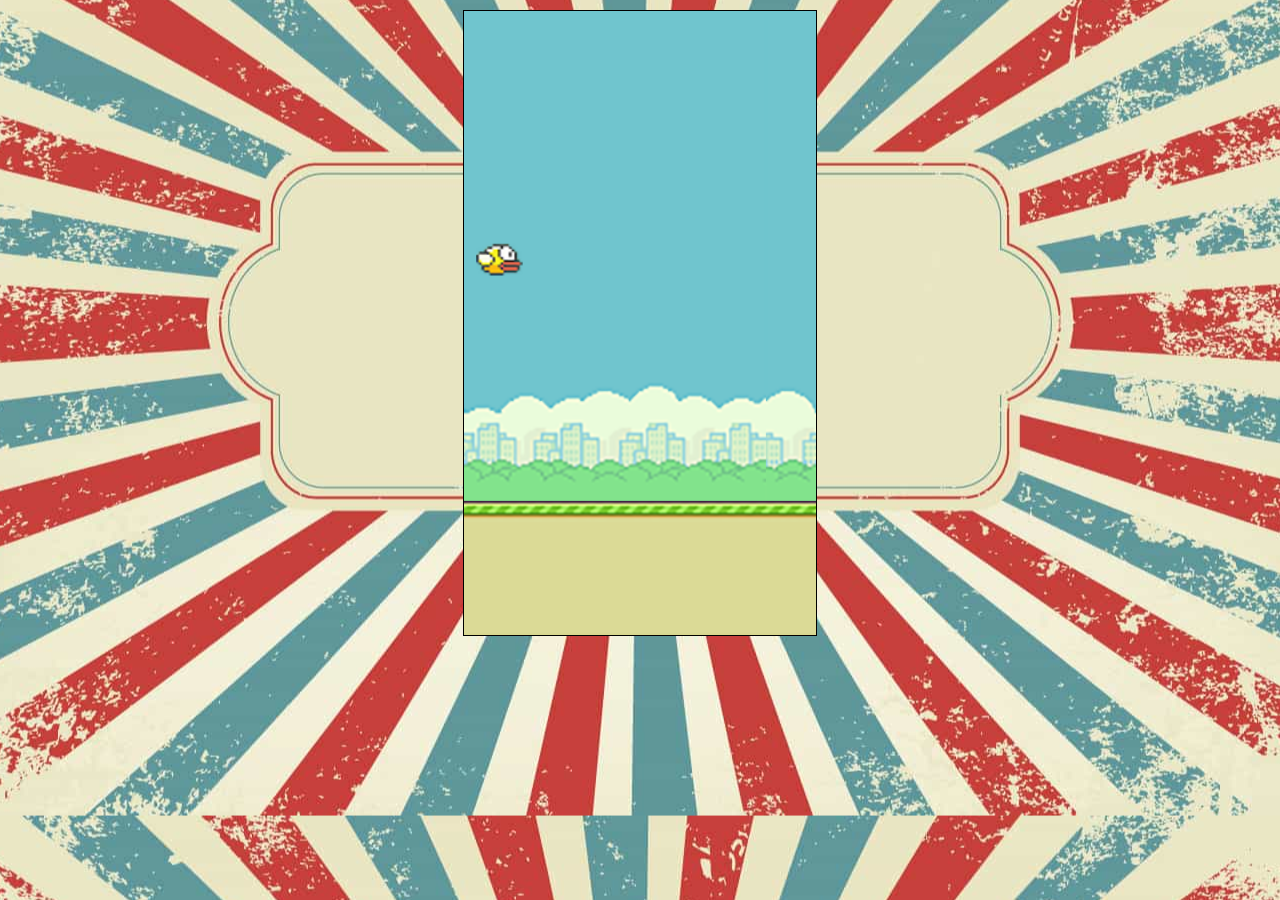
<file: Links/fleppy birds/index.html>
<!DOCTYPE html>
<html lang="en">
<head>
    <meta charset="UTF-8">
    <meta name="viewport" content="width=device-width, initial-scale=1.0">
    <title>Document</title>
</head>
<style>
    canvas{
        border: solid 1px black
    }
    #body{
        zoom: 122%;
        text-align: center;
        background-image: url("background.jpg");
        background-position: center;
    }
</style>
<body id="body">
    <canvas width="288" height="512" id="canvas"></canvas>
    <script>
        let shet = 0
        let play = 1
        if(play==1) {
        const w = canvas.width
        const h = canvas.height
            x=10;
            y=150
        ctx = canvas.getContext("2d")
        let bird = new Image()
        bird.src = "flappy_bird_bird.png"
        let bg = new Image()
        bg.src = "flappy_bird_bg.png"
        let fg = new Image()
        fg.src = "flappy_bird_fg.png"
        let pipeBottom = new Image()
        pipeBottom.src = "flappy_bird_pipeBottom.png"
        let pipeUp = new Image()
        pipeUp.src = "flappy_bird_pipeUp.png"
        let pole_x = w
        class Pipe {
            x;
            y;
            constructor() {
                this.x = w
            }
        }
        pipe = []
        pipe[0] = new Pipe()
        pipe[0].x+=30
        pipe[1] = new Pipe()
        pipe[1].x+=200
        function draw() {
            ctx.drawImage(bg,pole_x-w,0)
            ctx.drawImage(bg,pole_x,0)
            pole_x-=1
            if(pole_x==0) pole_x = w
                for(i=0;i<pipe.length;i++) {
                ctx.drawImage(pipeUp,pipe[i].x,pipe[i].y)
                ctx.drawImage(pipeBottom, pipe[i].x,pipe[i].y+pipeUp.height+90)
                pipe[i].x-=1
                if(pipe[i].x==0-pipeUp.width){
                    pipe[i].x = w
                    pipe[i].y = Math.floor(Math.random()*(0 - -200+1)) + -200
                }
                 if(x + bird.width >= pipe[i].x && x <= pipe[i].x + pipeUp.width && (y <= pipe[i].y + pipeUp.height || y + bird.height >= pipe[i].y + pipeUp.height + 90) || y + bird.height >= h - fg.height || y <=0) {
                    alert("Вы проиграли:(")
                    window.location.reload()
                    break
                }
            }
            
            ctx.drawImage(fg,0,h-110)
            ctx.drawImage(bird,x,y)
            y+=1
            requestAnimationFrame(draw)
        }
        canvas.addEventListener("click", function() {
            y-=20
        })
        pipeUp.onload = draw
        } 
    </script>
</body>
</html>
</file>
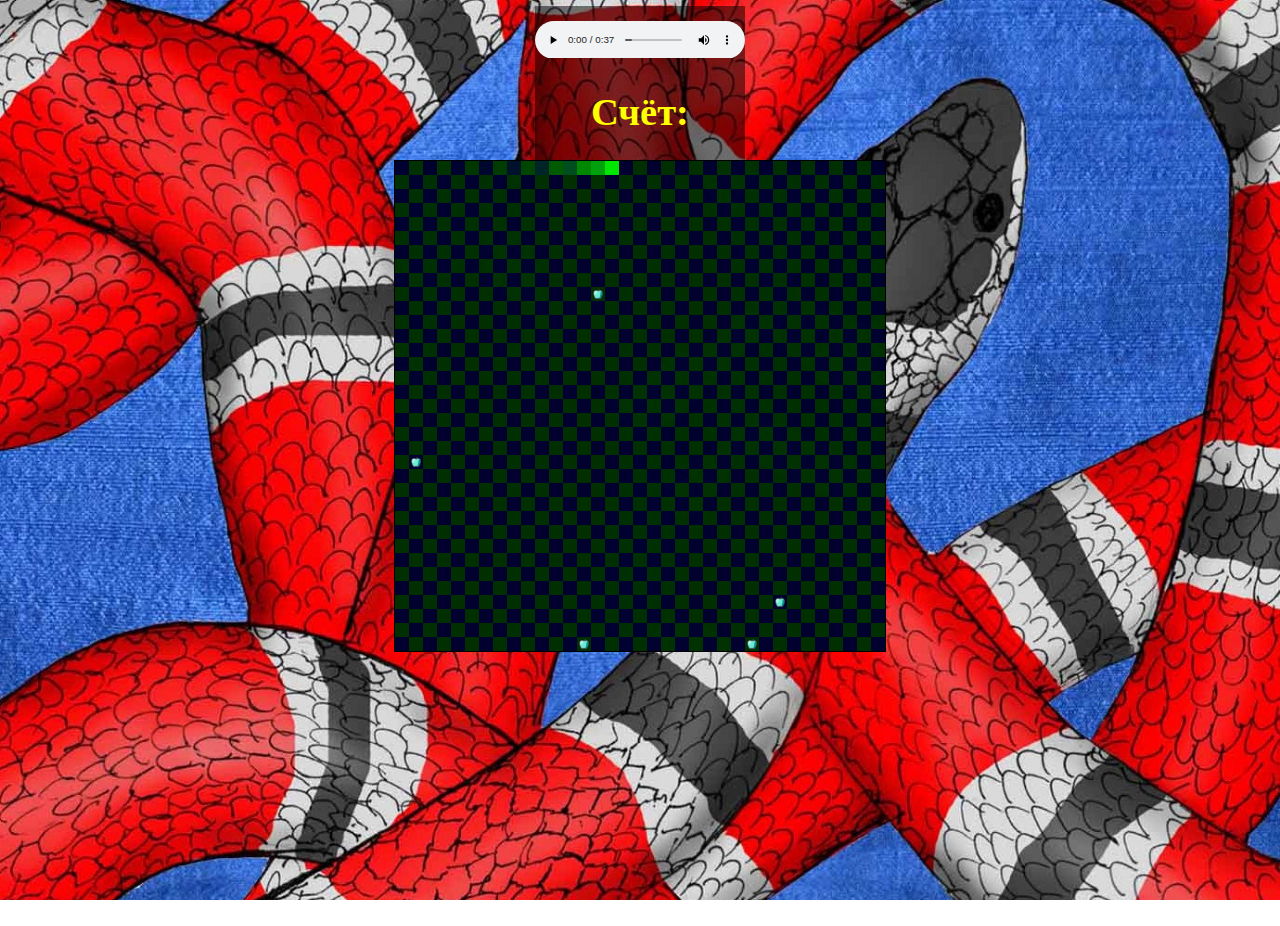
<file: Links/игра змейка/index.html>
<!DOCTYPE html>
<html lang="en">

<head>
    <meta charset="UTF-8">
    <meta name="viewport" content="width=device-width, initial-scale=1.0">
    <meta http-equiv="X-UA-Compatible" content="ie=edge">
    <title>Document</title>
</head>
<style>
    canvas {
        border: 1px solid black;
    }
    #body{
        text-align: center;
        zoom: 70%;
        background-image: url("fon.jpg");
        background-size: cover;
        background-repeat: repeat;
        background-position:inherit;
    }
    #h{
        font-size: 55px;
        color: yellow;
    }
    #menu{
        background-color: rgba(0,0,0,0.5);
        width: 300px;
    }
    #grand_menu{
        display: flex;
        justify-content: center;
    }
</style>

<body id="body">
    <div id="grand_menu">
            <div id="menu">
    <h1><audio src="Snake.mp3" autoplay="autoplay" controls="controls" loop="loop" id="vol"></audio></h1>
    <h1 id="h">Счёт: <span id="shet"></span></h1>
    </div>
    </div>

    <canvas width="700px" height="700px" id="canvas"></canvas>
    <script>vol.volume = 0.005</script>
    <script>
        ctx = canvas.getContext('2d')
        const w = canvas.clientWidth
        const h = canvas.clientHeight
        const size = 20
        const count_food = 5
        var chet = 0
        const char = {
            move: 'right',
            x: [],
            y: []
        }
        char.x[0] = 0
        char.y[0] = 0

        function rand(min, max) {
            return Math.floor(Math.random() * (max - min + 1)) + min
        }
        class FOOD {
            x;
            y;
            constructor() {
                this.change()
            }
            change() {
                let r = rand(0, (w - size) / size)
                this.x = r * size
                r = rand(0, (h - size) / size)
                this.y = r * size
            }
        }
        food = [];
        for (i = 0; i < count_food; i++) {
            food[i] = new FOOD();
        }
        img_fruit = new Image()
        img_fruit.src = "apple.png"
        function step() {
            for (i = 0; i < h / size; i++) {
                for (j = 0; j < w / size; j++) {
                    if (i % 2 + j % 2 == 1) {
                        ctx.fillStyle = "rgba(0,50,0,0.3)"
                        ctx.fillRect(i * size, j * size, size, size)
                    } else {
                        ctx.fillStyle = "rgba(0,0,50,0.3)"
                        ctx.fillRect(i * size, j * size, size, size)
                    }
                }
            }
            for (i = 0; i < count_food; i++) {
                ctx.drawImage(img_fruit, food[i].x, food[i].y, size, size)
            }
            
            if (char.move == "right") {
                char.x[0] += size
            }
            if (char.move == "down") {
                char.y[0] += size
            }
            if (char.move == "left") {
                char.x[0] -= size
            }
            if (char.move == "up") {
                char.y[0] -= size
            }


            if (char.x[0] == w) {
                char.x[0] = 0
            }
            if (char.x[0] == 0 - size) {
                char.x[0] = w - size
            }
            if (char.y[0] == h) {
                char.y[0] = 0
            }
            if (char.y[0] == 0 - size) {
                char.y[0] = h - size
            }
            
            ctx.fillStyle = "orange"
            for (i = 1; i < char.x.length; i++) {
                ctx.fillRect(char.x[char.x.length-i], char.y[char.y.length-i], size, size)
                char.x[char.x.length-i] = char.x[char.x.length-i-1]
                char.y[char.y.length-i] = char.y[char.y.length-i-1]
                if(char.x[0]==char.x[i+1] && char.y[0]==char.y[i]) {
                    alert("Game over!")
                    window.location.reload()
                    break
                }
            }
            for (i = 0; i < count_food; i++) {
                if (char.x[0] == food[i].x && char.y[0] == food[i].y) {
                    chet += 1
                    shet.textContent = chet 
                    food[i].change()
                    char.x.push(char.x[0])
                    char.y.push(char.y[0])  
                }
            }
            ctx.fillStyle = "rgb(0,230,0)"
            ctx.fillRect(char.x[0], char.y[0], size, size)
            
           setTimeout(() => {
                requestAnimationFrame(step)
            }, 45);

        }
        step()

        document.addEventListener("keydown", e => {
            if (e.key == "s" || e.key == "ы") {
                char.move = "down"
            }
            if (e.key == "a" || e.key == "ф") {
                char.move = "left"
            }
            if (e.key == "d" || e.key == "в") {
                char.move = "right"
            }
            if (e.key == "w" || e.key == "ц") {
                char.move = "up"
            }
        })
    </script>
</body>

</html>
</file>
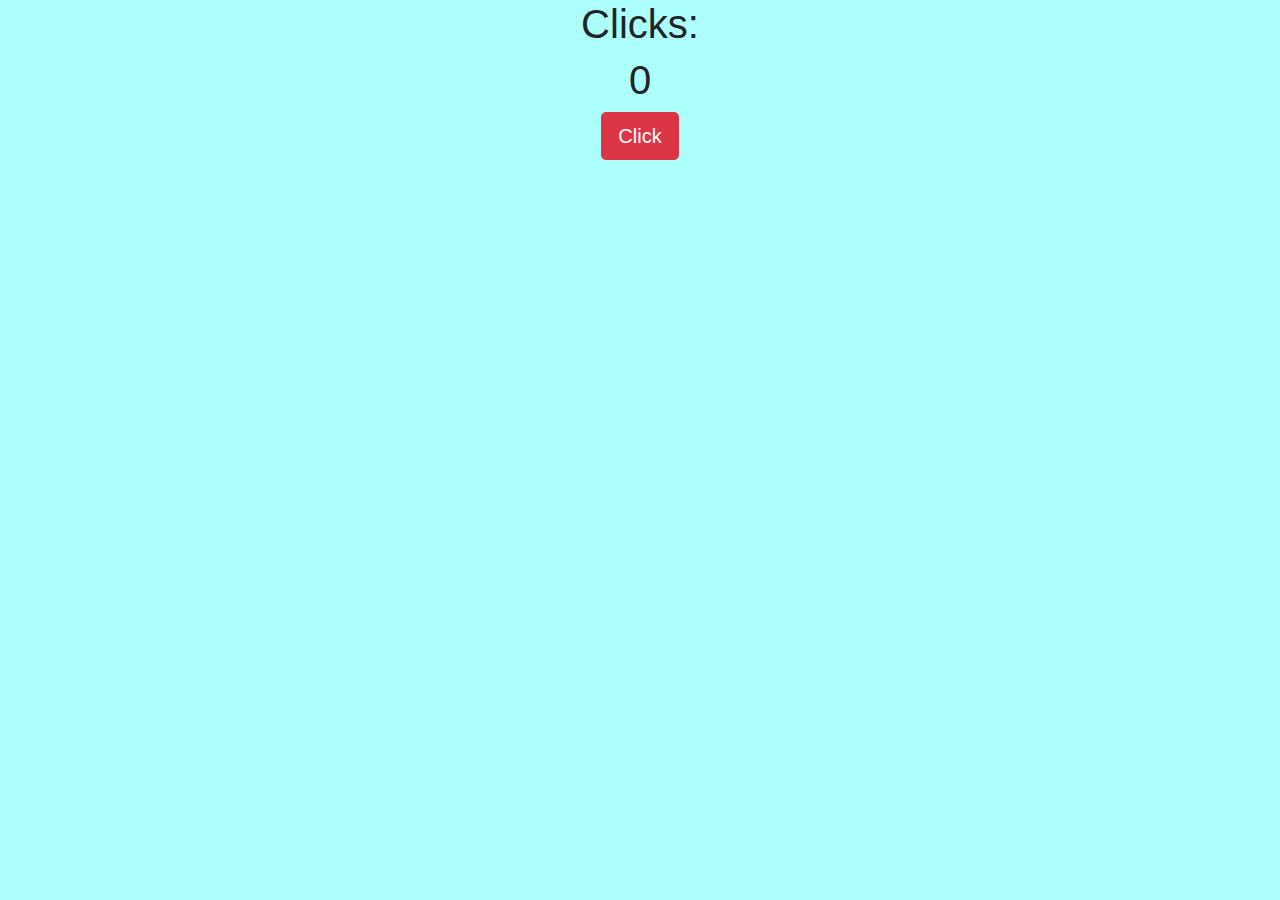
<file: Links/Portfolio/Saity/Clicker/index.html>
<!doctype html>
<html lang="en">
  <head>
    <!-- Required meta tags -->
    <meta charset="utf-8">
    <meta name="viewport" content="width=device-width, initial-scale=1, shrink-to-fit=no">
    <!-- Bootstrap CSS -->
    <link rel="stylesheet" href="https://stackpath.bootstrapcdn.com/bootstrap/4.3.1/css/bootstrap.min.css" integrity="sha384-ggOyR0iXCbMQv3Xipma34MD+dH/1fQ784/j6cY/iJTQUOhcWr7x9JvoRxT2MZw1T" crossorigin="anonymous">
    <link rel="stylesheet" href = "Стили для кликера/styleforclicker.css">
  </head>
  <body>
    <div class = "container">
      <h1 class="text-center">Clicks:</h1>
      <h1 id = "tablo" class = "text-center">0</h1>
        <div>
          <div id="buttons">
            <div class="text-center"><button class = "btn btn-lg btn-danger" onclick = "Click()" id="click1">Click</button></div>
            <div class="text-center"> <button class = "btn btn-lg btn-warning" onclick = "UpClick()" id="click2">Click x2</button></div>
            <div class="text-center"><button class = "btn btn-lg btn-warning" onclick = "Ux2Click()" id="click3">Click x5</button></div>
            <div class="text-center"><button class = "btn btn-lg btn-warning" onclick = "Ux10Click()" id="click4">Click x10</button></div>
            <div class="text-center"><button class = "btn btn-lg btn-warning" onclick = "Ux20Click()" id="click5">Click x20</button></div>
            <div class="text-center"><button class = "btn btn-lg btn-warning" onclick = "Ux50Click()" id="click6">Click x50</button></div>
            <div class="text-center"><button class = "btn btn-lg btn-warning" onclick = "Ux100Click()" id="click7">Click x100</button></div>
            <div class="text-center"><button class = "btn btn-lg btn-warning" onclick = "Ux1000Click()" id="click8">Click x1 000</button></div>
            <div class="text-center"><button class = "btn btn-lg btn-warning" onclick = "Ux10000Click()" id="click9">Click x10 000</button></div>
            <div class="text-center"><button class = "btn btn-lg btn-warning" onclick = "Ux100000Click()" id="click10">Clcik x100k</button></div>
           </div>
        </div>
    </div>
    <script>
      var x = 0;
      function Click() {
        x++
        tablo.textContent = x;
        if(x==200) {
          click2.style.display = "inline-block"
          click1.style.display = "none"
        }
      }
        function UpClick() {
         if(x>=200) {
           x = x-200
           x+=202
          tablo.textContent = x;
        }
        if(x==600) {
           click3.style.display = "inline-block"
           click2.style.display = "none"
        }
      }
      function Ux2Click() {
        if(x>=600) {
          x = x-600
          x+=605
          tablo.textContent = x;
        }
        if(x==1800) {
          click4.style.display = "inline-block"
          click3.style.display = "none"
        }
      }
      function Ux10Click() {
        if(x>=1800) {
          x = x-1800
          x+=1810
          tablo.textContent = x;
        } 
        if(x==5400) {
          click5.style.display = "inline-block"
          click4.style.display = "none"
        }
      }
      function Ux20Click() {
        if(x>=5400) {
          x = x-5400
          x+=5420
          tablo.textContent = x;
        }
        if(x==16200) {
          click6.style.display = "inline-block"
          click5.style.display = "none"
        }
      }
      function Ux50Click() {
        if(x>=16200) {
          x = x-16200
          x+=16250
          tablo.textContent = x;
        } 
        if(x==48600) {
          click7.style.display = "inline-block"
          click6.style.display = "none"
        }
      }
      function Ux100Click() {
        if(x>=48600) {
          x = x-48600
          x+=48700
          tablo.textContent = x;
        } 
        if(x==145800) {
          click8.style.display = "inline-block"
          click7.style.display = "none"
        }
      }
      function Ux1000Click() {
        if(x>=145800) {
          x = x-145800
          x+=146800
          tablo.textContent = x;
        } 
        if(x==437400) {
          click9.style.display = "inline-block"
          click8.style.display = "none"
        }
      }
      function Ux10000Click() {
        if(x>=437400) {
          x = x-437400
          x+=447400
          tablo.textContent = x;
        } 
        if(x==2000000) {
          click10.style.display = "inline-block"
          click9.style.display = "none"
        }
      }
      function Ux100000Click() {
        if(x>=2000000) {
          x = x-2000000
          x+=2100000
          tablo.textContent = x;
        }
      }
        if(x==1000000000) {
          alert("You win")
          window.location.reload()
        }
    </script>
    <!-- Optional JavaScript -->
    <!-- jQuery first, then Popper.js, then Bootstrap JS -->
    <script src="https://code.jquery.com/jquery-3.3.1.slim.min.js" integrity="sha384-q8i/X+965DzO0rT7abK41JStQIAqVgRVzpbzo5smXKp4YfRvH+8abtTE1Pi6jizo" crossorigin="anonymous"></script>
    <script src="https://cdnjs.cloudflare.com/ajax/libs/popper.js/1.14.7/umd/popper.min.js" integrity="sha384-UO2eT0CpHqdSJQ6hJty5KVphtPhzWj9WO1clHTMGa3JDZwrnQq4sF86dIHNDz0W1" crossorigin="anonymous"></script>
    <script src="https://stackpath.bootstrapcdn.com/bootstrap/4.3.1/js/bootstrap.min.js" integrity="sha384-JjSmVgyd0p3pXB1rRibZUAYoIIy6OrQ6VrjIEaFf/nJGzIxFDsf4x0xIM+B07jRM" crossorigin="anonymous"></script>
  </body>
</html>
</file>
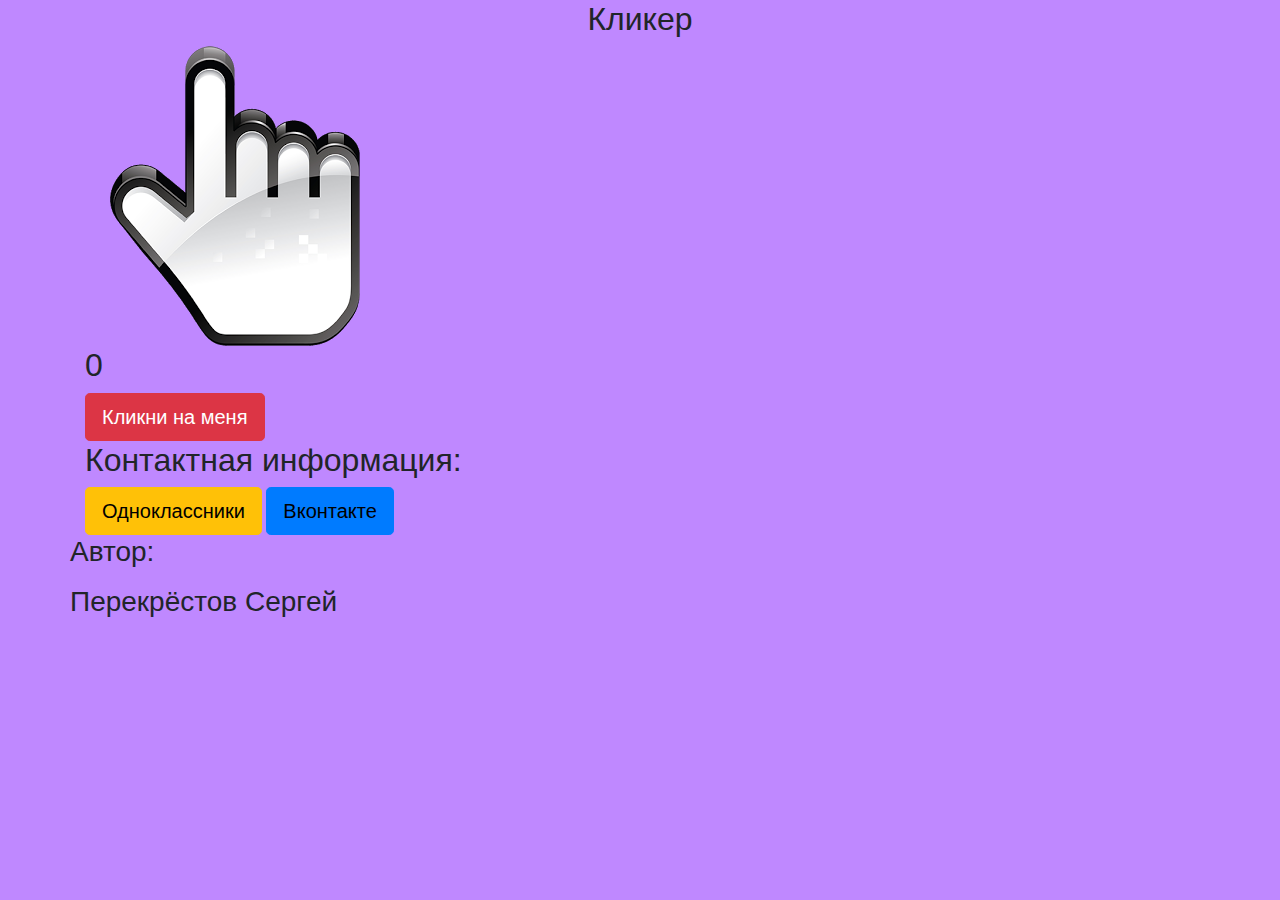
<file: Links/Portfolio/Saity/Clicker.html>
<!doctype html>
<html lang="en">

<head>
    <!-- Required meta tags -->
    <meta charset="utf-8">
    <meta name="viewport" content="width=device-width, initial-scale=1, shrink-to-fit=no">
    <title>Clicker</title>
    <!-- Bootstrap CSS -->
    <link rel="stylesheet" href="https://stackpath.bootstrapcdn.com/bootstrap/4.3.1/css/bootstrap.min.css"
        integrity="sha384-ggOyR0iXCbMQv3Xipma34MD+dH/1fQ784/j6cY/iJTQUOhcWr7x9JvoRxT2MZw1T" crossorigin="anonymous">
    <link rel="stylesheet" href="../style/stylewitchClicker.css">

</head>

<body>
    <div class="container">
        <div class="row">
            <div class="col-md-12">
                <h2 class="text-md-center">Кликер</h2>
            </div>
            <div class="text-lg-center col-md-12">
                <img src="../KARTINKIFor portfolio/kliker-c.jpg" class="img-fluid img-rounded m-x-auto d-block">
            </div>
            <div class="col-md-12">
                <h2 id="tablo">0</h2>
                <button class="btn btn-danger btn-lg" onclick="clicker()">Кликни на меня</button>
            </div>
            <div class="col-md-12">
                <h2>Контактная информация:</h2>
            </div>
            <div  class="col-md-12">
                <button class="btn btn-warning btn-lg"><a href="https://www.ok.ru/profile/548191098690"
                        id="q">Одноклассники</a></button>
                <button class="btn btn-primary btn-lg"><a href="https://vk.com/id450872412"
                        id="w">Вконтакте</a></button>
            </div>

            <div>
                <h3>Автор:</h3>
                <p>
                    <h3>Перекрёстов Сергей</h3>
                </p>
            </div>
        </div>
    </div>

    <script>
        var x = 0;
        function clicker() {
            x++
            tablo.textContent = x + " Click";
        }
    </script>
    <!-- Optional JavaScript -->
    <!-- jQuery first, then Popper.js, then Bootstrap JS -->
    <script src="https://code.jquery.com/jquery-3.3.1.slim.min.js"
        integrity="sha384-q8i/X+965DzO0rT7abK41JStQIAqVgRVzpbzo5smXKp4YfRvH+8abtTE1Pi6jizo"
        crossorigin="anonymous"></script>
    <script src="https://cdnjs.cloudflare.com/ajax/libs/popper.js/1.14.7/umd/popper.min.js"
        integrity="sha384-UO2eT0CpHqdSJQ6hJty5KVphtPhzWj9WO1clHTMGa3JDZwrnQq4sF86dIHNDz0W1"
        crossorigin="anonymous"></script>
    <script src="https://stackpath.bootstrapcdn.com/bootstrap/4.3.1/js/bootstrap.min.js"
        integrity="sha384-JjSmVgyd0p3pXB1rRibZUAYoIIy6OrQ6VrjIEaFf/nJGzIxFDsf4x0xIM+B07jRM"
        crossorigin="anonymous"></script>
</body>

</html>
</file>
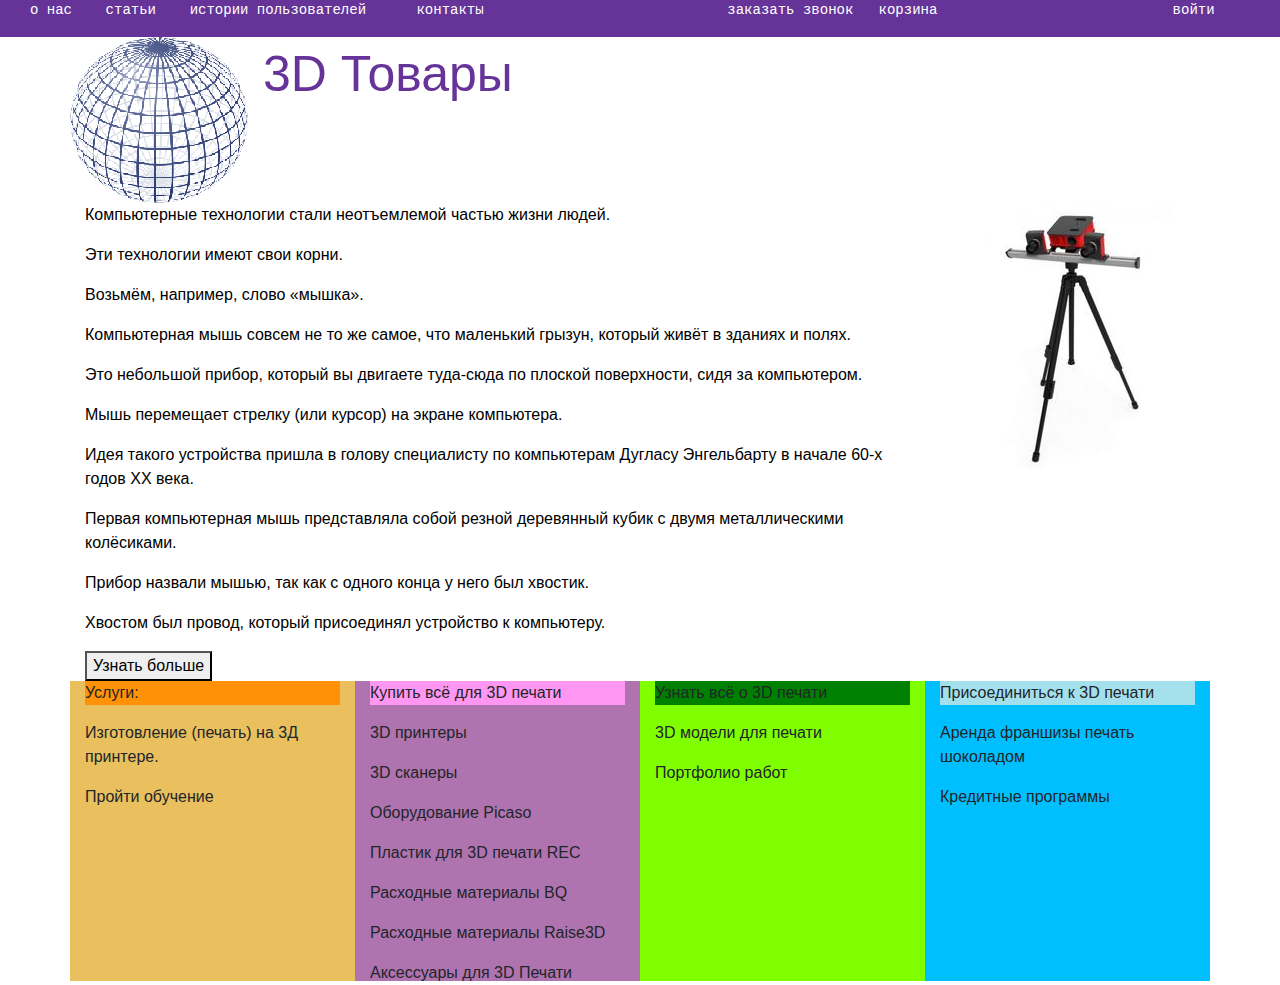
<file: Links/Portfolio/Saity/Проект.html>
<!doctype html>
<html lang="en">
  <head>
    <!-- Required meta tags -->
    <meta charset="utf-8">
    <meta name="viewport" content="width=device-width, initial-scale=1, shrink-to-fit=no">

    <!-- Bootstrap CSS -->
    <link rel="stylesheet" href="https://stackpath.bootstrapcdn.com/bootstrap/4.3.1/css/bootstrap.min.css" integrity="sha384-ggOyR0iXCbMQv3Xipma34MD+dH/1fQ784/j6cY/iJTQUOhcWr7x9JvoRxT2MZw1T" crossorigin="anonymous">
    <link rel="stylesheet" href="../style/Стили для проекта.css">
    <title>Hello, world!</title>
  </head>
  <body>
      <!--Шапка-->
    <div class="container-fluid">
        <div class="row">
            <div class = "col-lg-12 col-md-12 col-sm-12 col-xs-12" id="one">
        <pre id = "al" class="col-lg-12 col-md-12 col-sm-6 col-xs-12" hidden-md-down >о нас    статьи    истории пользователей      контакты                             заказать звонок   корзина                            войти       регистрация</pre>       
            </div>
        </div>
    </div>
    <!--Сфера-->    
    <div class = "container">
        <div class = "row">
         <div id="w">
                <img src="../KARTINKIFor portfolio/Картинка для проекта 1.png">
         </div>
         <!--Надпись,скрыть это на экране телефона-->
            <div class="col-md-6 col-lg-6 col-sm-6" id="t">
                3D Товары
            </div>
            <!--Текст,скрыть это на экране телефона-->
            <div class="col-md-9 col-lg-9 col-sm-9 col-xs-10" id="v">
                 <p>Компьютерные технологии стали неотъемлемой частью жизни людей.</p>
                 <p>Эти технологии имеют свои корни.</p>
                 <p>Возьмём, например, слово «мышка».</p>
                 <p>Компьютерная мышь совсем не то же самое, что маленький грызун, который живёт в зданиях и полях.</p>
                 <p>Это небольшой прибор, который вы двигаете туда-сюда по плоской поверхности, сидя за компьютером.</p>
                 <p>Мышь перемещает стрелку (или курсор) на экране компьютера.</p>
                 <p>Идея такого устройства пришла в голову специалисту по компьютерам Дугласу Энгельбарту в начале 60-х годов XX века.</p>
                 <p>Первая компьютерная мышь представляла собой резной деревянный кубик с двумя металлическими колёсиками.</p>
                 <p>Прибор назвали мышью, так как с одного конца у него был хвостик.</p>
                 <p>Хвостом был провод, который присоединял устройство к компьютеру.</p>
            </div>
            <div class="col-md-3 col-lg-3 col-sm-3 col-xs-2" id="igrik">
                <img src="../KARTINKIFor portfolio/Картинка для проекта 2.jpg">
            </div>
            <!--Кнопка, скрыть это на эеране телефона-->
            <div class = "col-lg-12 col-md-12 col-sm-12 col-xs-12" id="o">
                <button>
                    Узнать больше
                </button>
            </div>
            <br>
            <!--Картинка, скрыть это на экране телефона-->
            <!--Начало кнопок, НЕ СКРЫВАТЬ!!!-->
            <div class = "col-lg-3 col-md-3 col-sm-6 col-xs-12" id = "b">
                <p id = "oy">Услуги:</p>
                <p>Изготовление (печать) на 3Д принтере.</p>
                <p>Пройти обучение</p>
            </div>
            <div class = "col-lg-3 col-md-3 col-sm-6 col-xs-12" id = "p">
                        <p id="to">Купить всё для 3D печати</p>
                        <p>3D принтеры</p>
                        <p>3D сканеры</p>
                        <p>Оборудование Picaso</p>
                        <p>Пластик для 3D печати REC</p>
                        <p>Расходные материалы BQ</p>
                        <p>Расходные материалы Raise3D</p>
                        <p>Аксессуары для 3D Печати</p> 
            </div>
            <div class = "col-lg-3 col-md-3 col-sm-6 col-xs-12" id="qwerty">
                <p id="do">Узнать всё о 3D печати</p>
                <p>3D модели для печати </p>
                <p>Портфолио работ</p> 
            </div>
            <div class = "col-lg-3 col-md-3 col-sm-6 col-xs-12" id="qaws">
                <p id="fa">Присоединиться к 3D печати</p>
                <p>Аренда франшизы печать шоколадом</p>
                <p>Кредитные программы</p>
            </div>
            <!--Конец кнопок-->
        </div>
    </div>
    <!-- Optional JavaScript -->
    <!-- jQuery first, then Popper.js, then Bootstrap JS -->
    <script src="https://code.jquery.com/jquery-3.3.1.slim.min.js" integrity="sha384-q8i/X+965DzO0rT7abK41JStQIAqVgRVzpbzo5smXKp4YfRvH+8abtTE1Pi6jizo" crossorigin="anonymous"></script>
    <script src="https://cdnjs.cloudflare.com/ajax/libs/popper.js/1.14.7/umd/popper.min.js" integrity="sha384-UO2eT0CpHqdSJQ6hJty5KVphtPhzWj9WO1clHTMGa3JDZwrnQq4sF86dIHNDz0W1" crossorigin="anonymous"></script>
    <script src="https://stackpath.bootstrapcdn.com/bootstrap/4.3.1/js/bootstrap.min.js" integrity="sha384-JjSmVgyd0p3pXB1rRibZUAYoIIy6OrQ6VrjIEaFf/nJGzIxFDsf4x0xIM+B07jRM" crossorigin="anonymous"></script>
  </body>
</html>
</file>
<file: Links/Portfolio/Saity/Clicker/Стили для кликера/styleforclicker.css>
body {
    background: #ADFFFC;
}
#buttons{
    display: flex;
    flex-direction: column;
}
#click2,#click3,#click4,#click5,#click6,#click7,#click8,#click9,#click10{
    display: none;
}
</file>
<file: Links/Portfolio/style/stylewitchClicker.css>
body {
    background: rgb(191, 136, 255);
}
#q {
    color: black;
}
#w {
    color: black;
}
#e {
    color: black;
}
#r {
    color: black;
}
</file>
<file: Links/Portfolio/style/Стили для проекта.css>
#one {
    background-color: rebeccapurple;
}
#t {
    color: rebeccapurple;
    font-size: 50px;
}
#v {
    color:black;
}
#b {
    background: #E9C05D;
    height: 300px;
}
#p {
    background: rgb(175, 116, 175);
    height: 300px;
}
#qwerty {
    background: chartreuse;
    height: 300px;
}
#qaws {
    background: #00BFFF;
    height: 300px;
}
#oy {
    background: #ff9206;
}
#to {
    background: #ff96f1;
}
#do {
    background: green;
}
#fa {
    background: #a4e0ec;
}
#al {
    color: white;
}
</file>
